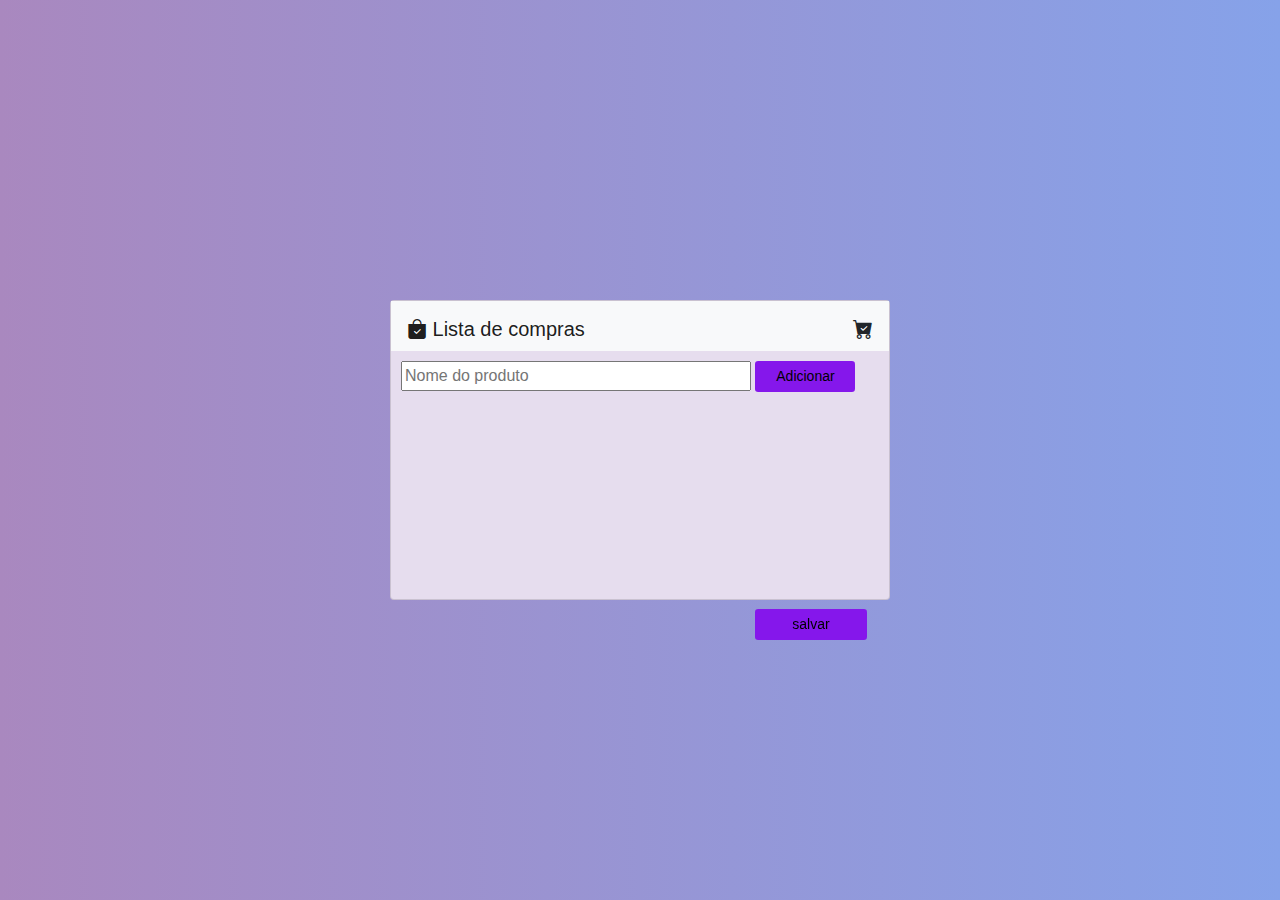
<file: index.html>
<!DOCTYPE html>
<html lang="pt-BR">
<head>
    <meta charset="UTF-8">
    <meta http-equiv="X-UA-Compatible" content="IE=edge">
    <meta name="viewport" content="width=device-width, initial-scale=1.0">
    <link rel="stylesheet" href="https://maxcdn.bootstrapcdn.com/bootstrap/4.0.0/css/bootstrap.min.css" integrity="sha384-Gn5384xqQ1aoWXA+058RXPxPg6fy4IWvTNh0E263XmFcJlSAwiGgFAW/dAiS6JXm" crossorigin="anonymous">
    <link rel="stylesheet" href="./index.css">
    <link rel="stylesheet" href="https://cdn.jsdelivr.net/npm/bootstrap-icons@1.3.0/font/bootstrap-icons.css">
    <title>Lista de Compras</title>
</head>
<body>
    <div class="card">
        <nav class="navbar navbar-light bg-light">
            <a class="navbar-brand" href="#">
                <i class="bi bi-bag-check-fill"></i>
                Lista de compras
            </a>
            <a href="listas.html">
                <i class="bi bi-cart-check-fill"></i>
            </a>
        </nav>
        <form onsubmit="inserirItenNaLista(event)" class="conteudo">
            <input type="text" id="produto" placeholder="Nome do produto">
            <button class="btn btn-sm" id="btn" type="submit" >Adicionar</button>
        </form>
        <div class="scroll"  id="listaDeItens"></div>
        <button class="btn btn-sm salvar" onclick="salvarLista()">salvar</button>
    </div>
    <script src="./index.js"></script>
</body>
</html>
</file>
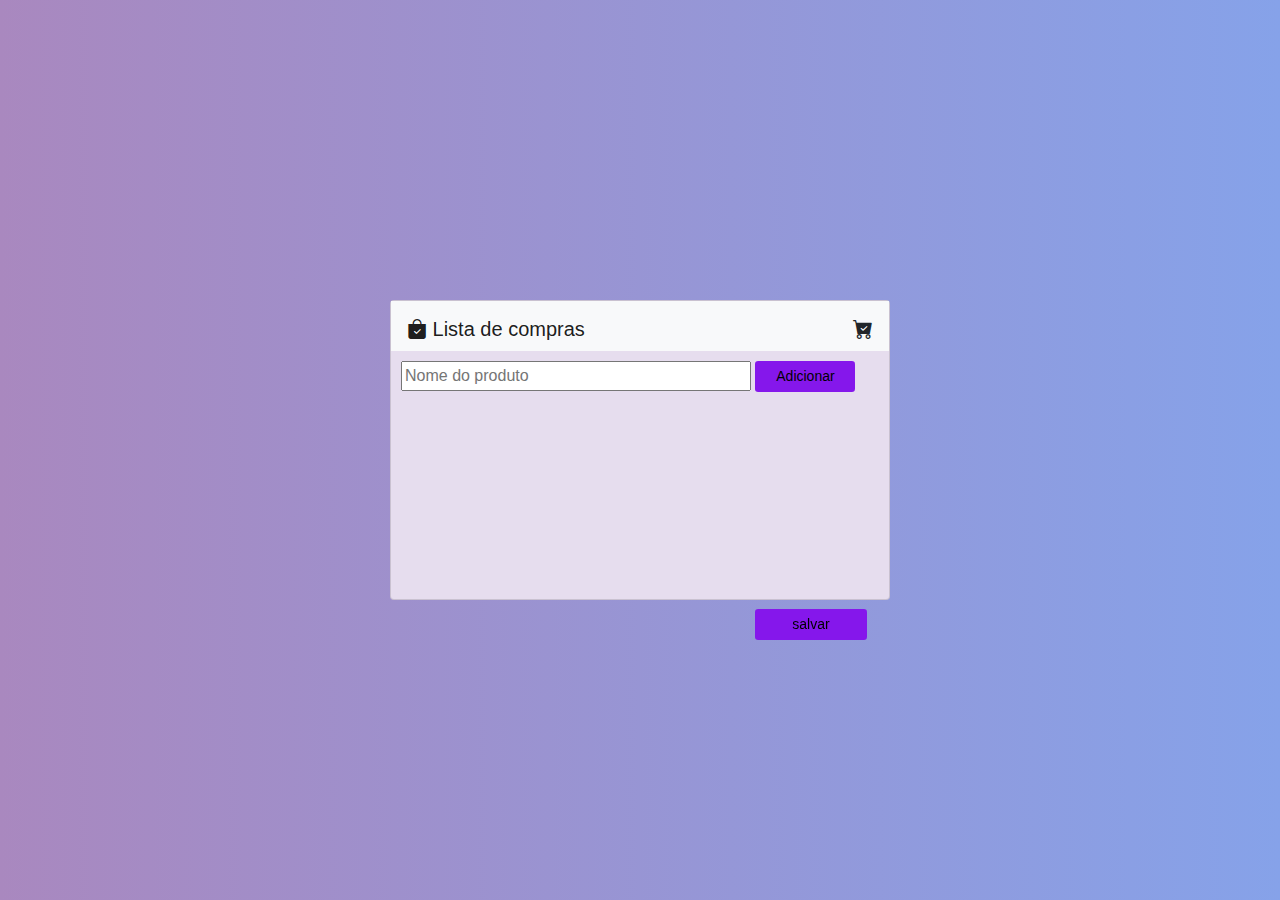
<file: OF/index.html>
<!DOCTYPE html>
<html lang="pt-BR">
<head>
    <meta charset="UTF-8">
    <meta http-equiv="X-UA-Compatible" content="IE=edge">
    <meta name="viewport" content="width=device-width, initial-scale=1.0">
    <link rel="stylesheet" href="https://maxcdn.bootstrapcdn.com/bootstrap/4.0.0/css/bootstrap.min.css" integrity="sha384-Gn5384xqQ1aoWXA+058RXPxPg6fy4IWvTNh0E263XmFcJlSAwiGgFAW/dAiS6JXm" crossorigin="anonymous">
    <link rel="stylesheet" href="index.css">
    <link rel="stylesheet" href="https://cdn.jsdelivr.net/npm/bootstrap-icons@1.3.0/font/bootstrap-icons.css">
    <title>Lista de Compras</title>
</head>
<body>
    <div class="card">
        <nav class="navbar navbar-light bg-light">
            <a class="navbar-brand" href="#">
                <i class="bi bi-bag-check-fill"></i>
                Lista de compras
            </a>
            <a href="listas.html">
                <i class="bi bi-cart-check-fill"></i>
            </a>
        </nav>
        <form onsubmit="inserirItenNaLista(event)" class="conteudo">
            <input type="text" id="produto" placeholder="Nome do produto">
            <button class="btn btn-sm" id="btn" type="submit" >Adicionar</button>
        </form>
        <div class="scroll"  id="listaDeItens"></div>
        <button class="btn btn-sm salvar" onclick="salvarLista()">salvar</button>
    </div>
    <script src="index.js"></script>
</body>
</html>
</file>
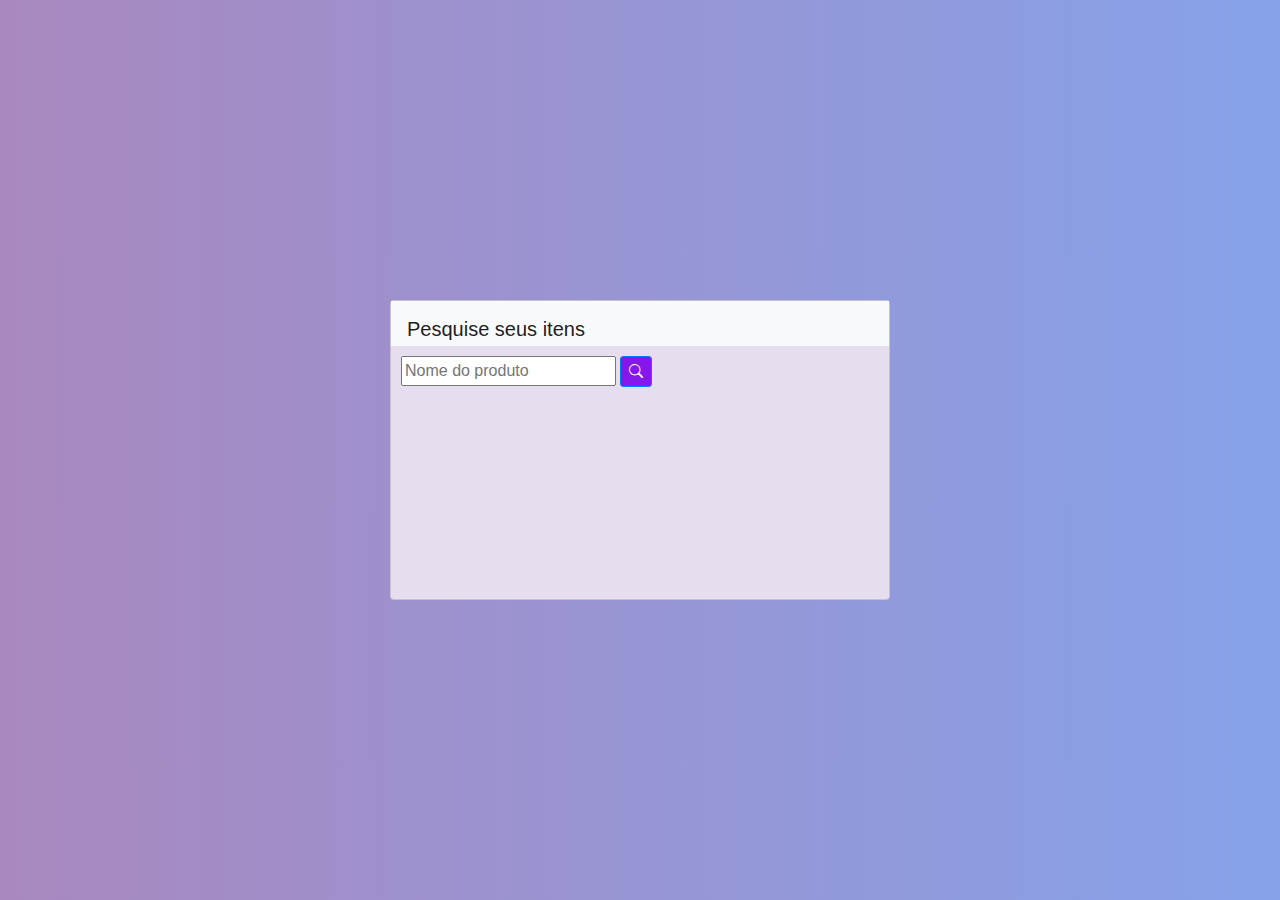
<file: listas.html>
<!DOCTYPE html>
<html lang="pt-BR">
<head>
    <meta charset="UTF-8">
    <meta http-equiv="X-UA-Compatible" content="IE=edge">
    <meta name="viewport" content="width=device-width, initial-scale=1.0">
    <link rel="stylesheet" href="https://maxcdn.bootstrapcdn.com/bootstrap/4.0.0/css/bootstrap.min.css" integrity="sha384-Gn5384xqQ1aoWXA+058RXPxPg6fy4IWvTNh0E263XmFcJlSAwiGgFAW/dAiS6JXm" crossorigin="anonymous">
    <link rel="stylesheet" href="./listas.css">
    <link rel="stylesheet" href="https://cdn.jsdelivr.net/npm/bootstrap-icons@1.3.0/font/bootstrap-icons.css">
    <title>Listas de Compras</title>
</head>
<body>
    <div class="card">
        <nav class="navbar navbar-light bg-light">
            <a class="navbar-brand" href="#">
                Pesquise seus itens
            </a>
        </nav>
        <form onsubmit="pesquisar(event)" class="conteudo">
            <input type="text" id="produto" placeholder="Nome do produto">
            <button
                class="btn btn-primary btn-sm"
                id="btn"
                type="submit"
            >
              <i class="bi bi-search"></i>
            </button>
        </form>
        <div class="scroll"  id="listaEncontrada"></div>
    </div>
    <script src="./listas.js"></script>
</body>
</html>
</file>
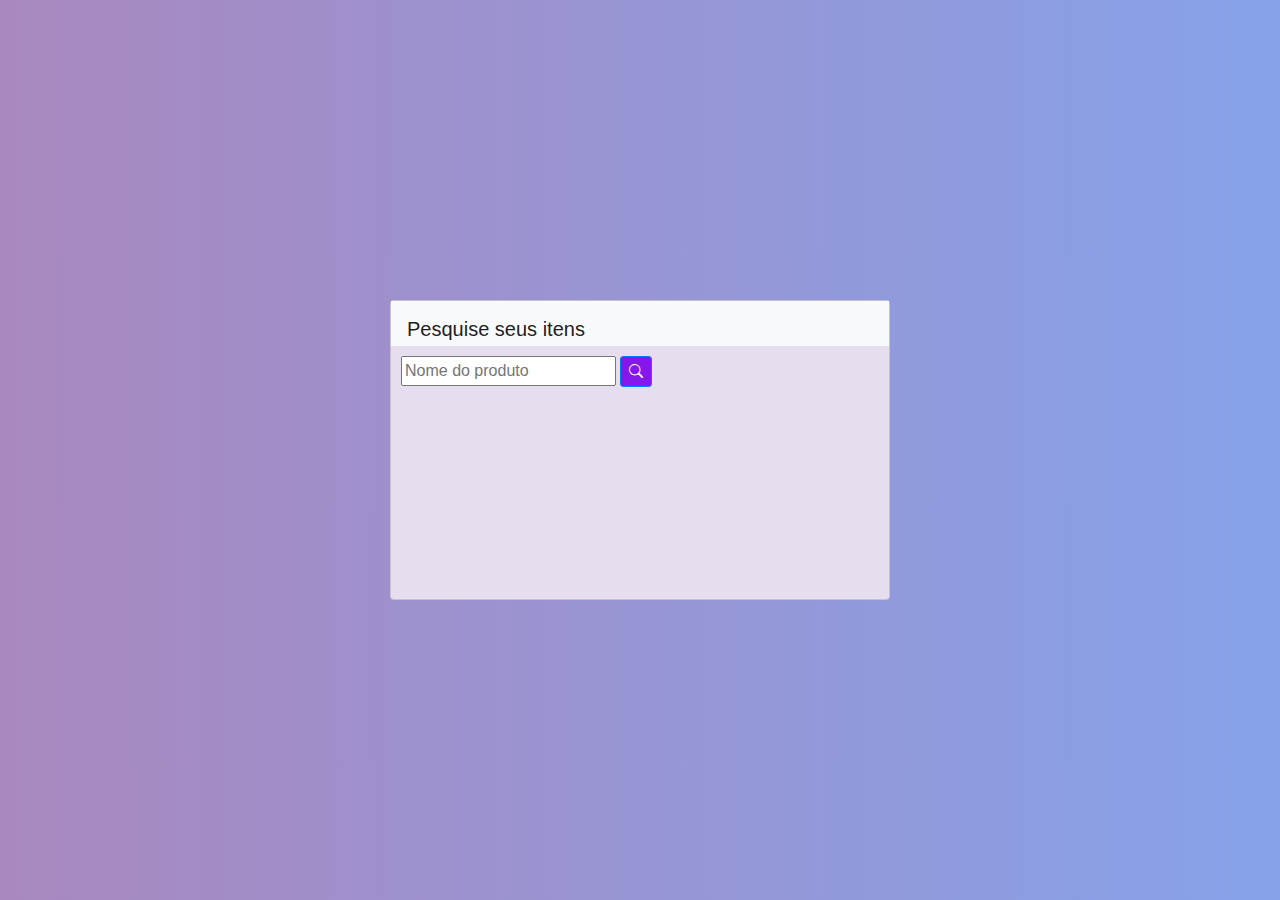
<file: OF/listas.html>
<!DOCTYPE html>
<html lang="pt-BR">
<head>
    <meta charset="UTF-8">
    <meta http-equiv="X-UA-Compatible" content="IE=edge">
    <meta name="viewport" content="width=device-width, initial-scale=1.0">
    <link rel="stylesheet" href="https://maxcdn.bootstrapcdn.com/bootstrap/4.0.0/css/bootstrap.min.css" integrity="sha384-Gn5384xqQ1aoWXA+058RXPxPg6fy4IWvTNh0E263XmFcJlSAwiGgFAW/dAiS6JXm" crossorigin="anonymous">
    <link rel="stylesheet" href="listas.css">
    <link rel="stylesheet" href="https://cdn.jsdelivr.net/npm/bootstrap-icons@1.3.0/font/bootstrap-icons.css">
    <title>Listas de Compras</title>
</head>
<body>
    <div class="card">
        <nav class="navbar navbar-light bg-light">
            <a class="navbar-brand" href="#">
                Pesquise seus itens
            </a>
        </nav>
        <form onsubmit="pesquisar(event)" class="conteudo">
            <input type="text" id="produto" placeholder="Nome do produto">
            <button
                class="btn btn-primary btn-sm"
                id="btn"
                type="submit"
            >
              <i class="bi bi-search"></i>
            </button>
        </form>
        <div class="scroll"  id="listaEncontrada"></div>
    </div>
    <script src="listas.js"></script>
</body>
</html>
</file>
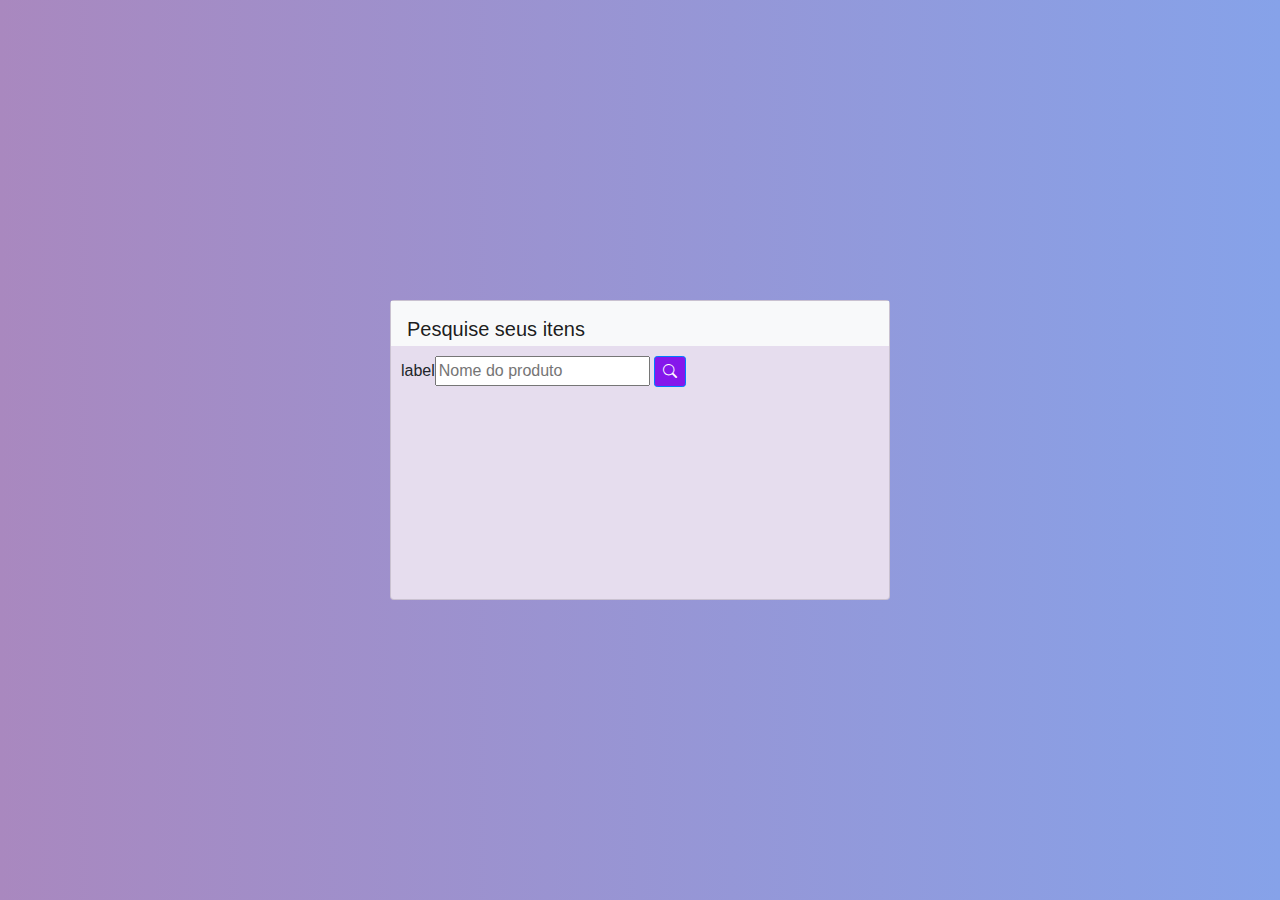
<file: redo/src/main/webapp/listas.html>
<!DOCTYPE html>
<html lang="pt-BR">
<head>
    <meta charset="UTF-8">
    <meta http-equiv="X-UA-Compatible" content="IE=edge">
    <meta name="viewport" content="width=device-width, initial-scale=1.0">
    <link rel="stylesheet" href="https://maxcdn.bootstrapcdn.com/bootstrap/4.0.0/css/bootstrap.min.css" integrity="sha384-Gn5384xqQ1aoWXA+058RXPxPg6fy4IWvTNh0E263XmFcJlSAwiGgFAW/dAiS6JXm" crossorigin="anonymous">
    <link rel="stylesheet" href="./listas.css">
    <link rel="stylesheet" href="https://cdn.jsdelivr.net/npm/bootstrap-icons@1.3.0/font/bootstrap-icons.css">
    <title>Listas de Compras</title>
</head>
<body>
<script src="./listas.js"></script>
<div class="card">
    <nav class="navbar navbar-light bg-light">
        <a class="navbar-brand" href="#">
            Pesquise seus itens
        </a>
    </nav>
    <form onsubmit="pesquisar()" class="conteudo">
        <label for="produto">label</label><input type="text" id="produto" placeholder="Nome do produto">
        <button
                class="btn btn-primary btn-sm"
                id="btn"
                type="submit"

        >
            <i class="bi bi-search"></i>
        </button>
    </form>
    <div class="scroll"  id="listaEncontrada"></div>
</div>

</body>
</html>
</file>
<file: index.css>
.conteudo{
    margin-left: 10px;
    margin-top: 10px;

}
.titulo{
    margin-left: 10px;
}

#btn{
    width: 100px;
    background-color: rgb(133, 23, 235);
}

.card{
    background-color: rgb(230, 221, 238);
    width: 500px;
    height: 300px;
}

.navbar{
    height: 50px;
}

body {
    height: 100vh;
    display: flex;
    align-items: center;
    justify-content: center;
    background: linear-gradient(90deg, rgba(169,136,191,1) 0%, rgba(134,162,233,1) 100%);
}

.bi-cart-check-fill{
    font-size: 20px;
}

a{
    color: inherit;
}

.salvar{
    position: fixed;
    top: 70%;
    margin-left: 26em;
    width: 8em;
    margin-top: -1.5em;
    background-color: rgb(133, 23, 235);
}

input{
    width: 350px;
}

.scroll{
    height:150px;
    overflow-y: scroll;
}
</file>
<file: OF/index.css>
.conteudo{
    margin-left: 10px;
    margin-top: 10px;

}
.titulo{
    margin-left: 10px;
}

#btn{
    width: 100px;
    background-color: rgb(133, 23, 235);
}

.card{
    background-color: rgb(230, 221, 238);
    width: 500px;
    height: 300px;
}

.navbar{
    height: 50px;
}

body {
    height: 100vh;
    display: flex;
    align-items: center;
    justify-content: center;
    background: linear-gradient(90deg, rgba(169,136,191,1) 0%, rgba(134,162,233,1) 100%);
}

.bi-cart-check-fill{
    font-size: 20px;
}

a{
    color: inherit;
}

.salvar{
    position: fixed;
    top: 70%;
    margin-left: 26em;
    width: 8em;
    margin-top: -1.5em;
    background-color: rgb(133, 23, 235);
}

input{
    width: 350px;
}

.scroll{
    height:150px;
    overflow-y: scroll;
}
</file>
<file: listas.css>
body {
    height: 100vh;
    display: flex;
    align-items: center;
    justify-content: center;
    background: linear-gradient(90deg, rgba(169,136,191,1) 0%, rgba(134,162,233,1) 100%);
}

.card{
    background-color: rgb(230, 221, 238);
    width: 500px;
    height: 300px;
}

nav{
    height: 45px;
}

.conteudo{
    margin-left: 10px;
    margin-top: 10px;
}

#btn{
    background-color: rgb(133, 23, 235);
}

.scroll{
    height:150px;
    overflow-y: scroll;
}
</file>
<file: OF/listas.css>
body {
    height: 100vh;
    display: flex;
    align-items: center;
    justify-content: center;
    background: linear-gradient(90deg, rgba(169,136,191,1) 0%, rgba(134,162,233,1) 100%);
}

.card{
    background-color: rgb(230, 221, 238);
    width: 500px;
    height: 300px;
}

nav{
    height: 45px;
}

.conteudo{
    margin-left: 10px;
    margin-top: 10px;
}

#btn{
    background-color: rgb(133, 23, 235);
}

.scroll{
    height:150px;
    overflow-y: scroll;
}
</file>
<file: redo/src/main/webapp/listas.css>
body {
    height: 100vh;
    display: flex;
    align-items: center;
    justify-content: center;
    background: linear-gradient(90deg, rgba(169,136,191,1) 0%, rgba(134,162,233,1) 100%);
}

.card{
    background-color: rgb(230, 221, 238);
    width: 500px;
    height: 300px;
}

nav{
    height: 45px;
}

.conteudo{
    margin-left: 10px;
    margin-top: 10px;
}

#btn{
    background-color: rgb(133, 23, 235);
}

.scroll{
    height:150px;
    overflow-y: scroll;
}
</file>
